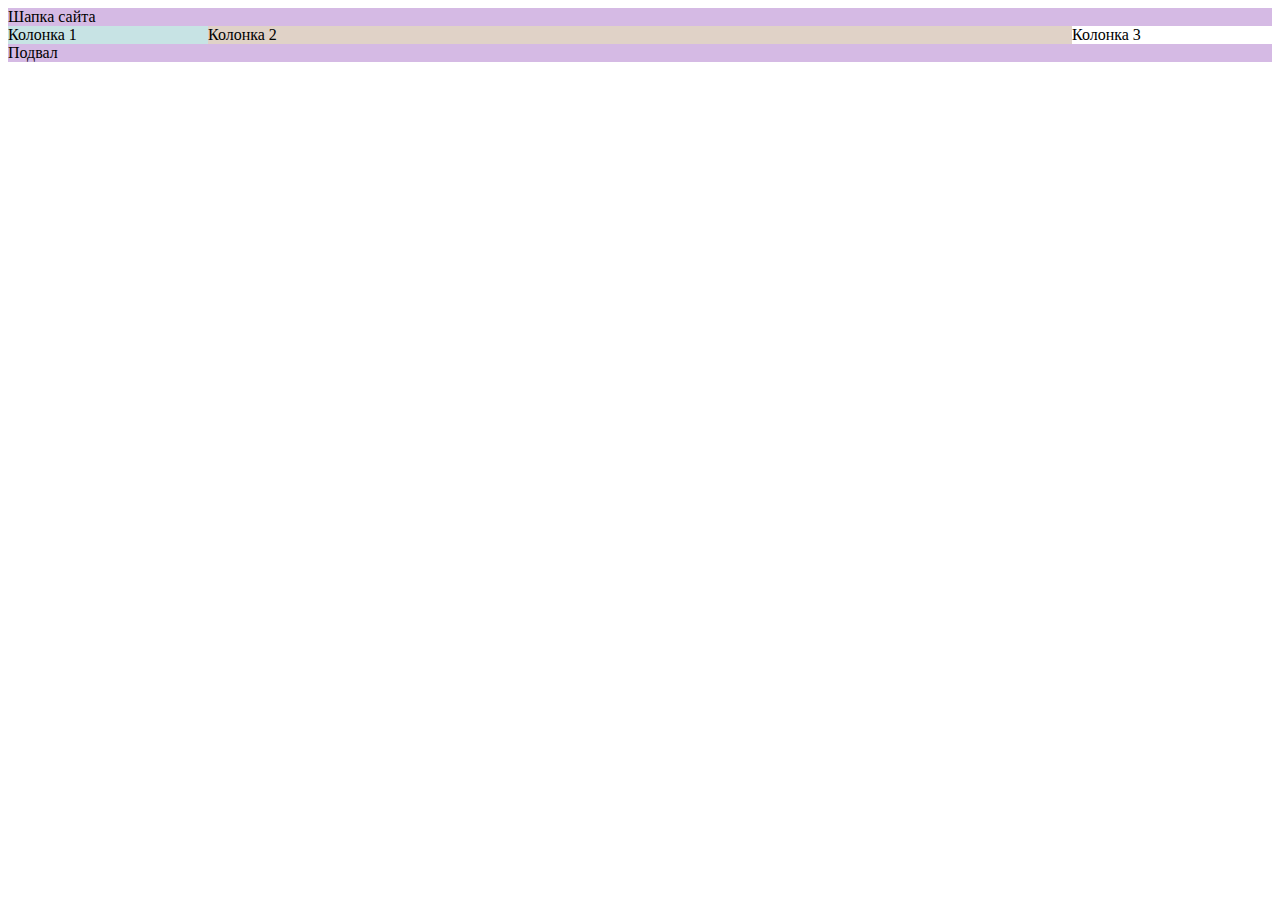
<file: Task-3-Tunel/Test.html>
<!DOCTYPE html PUBLIC "-//W3C//DTD XHTML 1.0 Strict//EN" 
  "http://www.w3.org/TR/xhtml1/DTD/xhtml1-strict.dtd">
<html xmlns="http://www.w3.org/1999/xhtml">
 <head>
  <meta http-equiv="Content-Type" content="text/html; charset=utf-8" />
  <title>Макет 2</title>
  <style type="text/css">
   .header, .footer { background: #D5BAE4; }
   .layout { overflow: hidden; }
   .col1 { background: #C7E3E4; float: left; width: 200px; }
   .col2 { background: #E0D2C7; 
    margin: 0 200px 0 200px; /* Отступ справа и слева */
   }
   .col3 { background: #FFFFFF; width: 200px; float: right; }
  </style>
 </head>
 <body>
  <div class="header">Шапка сайта</div>
  <div class="layout">
   <div class="col1">Колонка 1</div>
   <div class="col3">Колонка 3</div>
   <div class="col2">Колонка 2</div>
  </div>
  <div class="footer">Подвал</div>
 </body>
</html>
</file>
